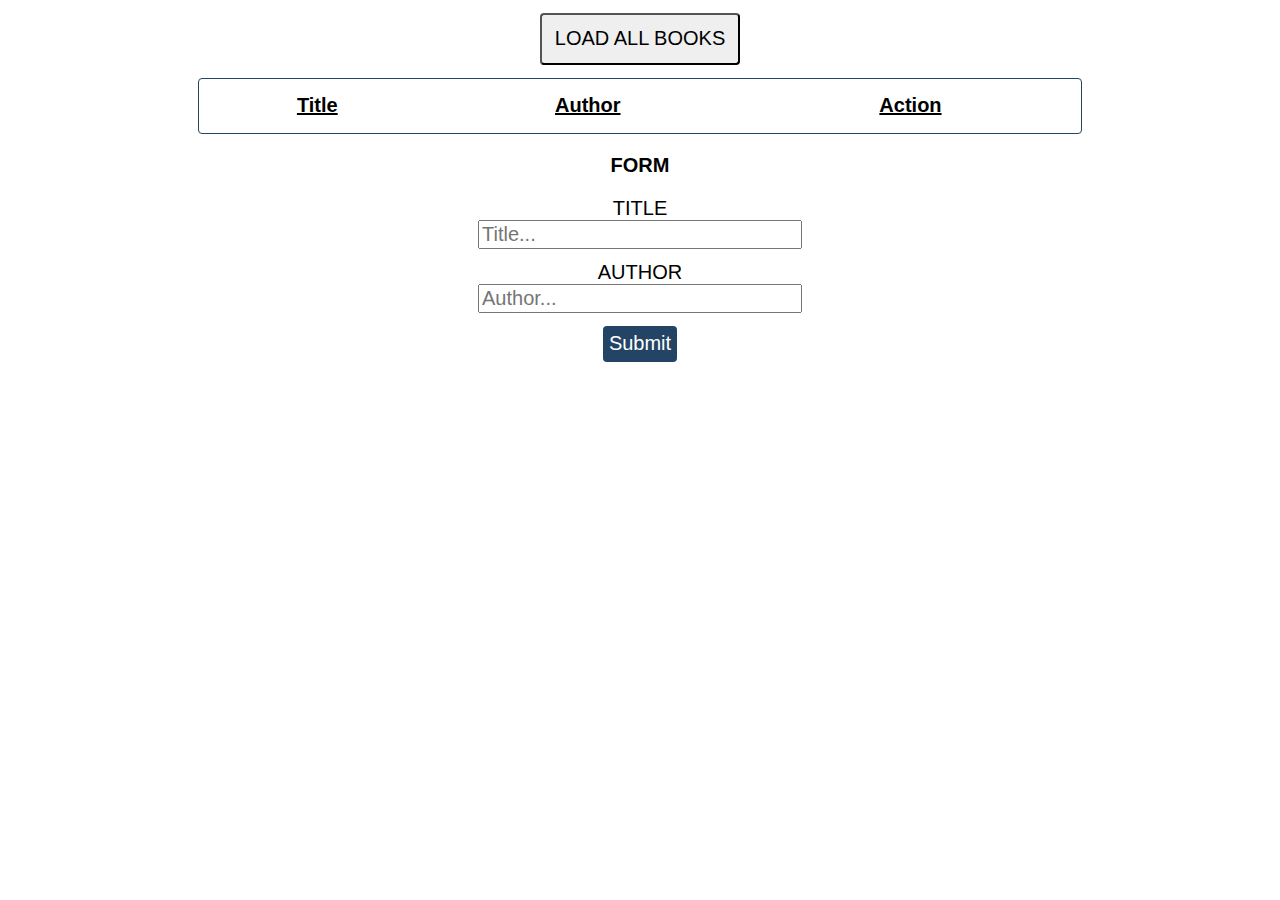
<file: Architecture and Testing/Book-Library/index.html>
<!DOCTYPE html>
<html lang="en">
<head>
    <meta charset="UTF-8">
    <meta name="viewport" content="width=device-width, initial-scale=1.0">
    <meta http-equiv="X-UA-Compatible" content="ie=edge">
    <title>Books</title>
    <link rel="stylesheet" href="./styles.css">
</head>
<body>
    <button id="loadBooks">LOAD ALL BOOKS</button>
    <table>
        <thead>
            <tr>
                <th>Title</th>
                <th>Author</th>
                <th>Action</th>
            </tr>
        </thead>
        <tbody>
     
        </tbody>
    </table>

    <form id="createForm">
        <h3>FORM</h3>
        <label>TITLE</label>
        <input type="text" name="title" placeholder="Title...">
        <label>AUTHOR</label>
        <input type="text" name="author" placeholder="Author...">
        <button>Submit</button>
    </form>

    <form id="editForm">
        <input type="hidden" name="id">
        <h3>Edit FORM</h3>
        <label>TITLE</label>
        <input type="text" name="title" placeholder="Title...">
        <label>AUTHOR</label>
        <input type="text" name="author" placeholder="Author...">
        <button>Save</button>
    </form>
    <script src="./app.js"></script>
</body>
</html>

<!--Feel free to change/update/modify the HTML Structure-->
</file>
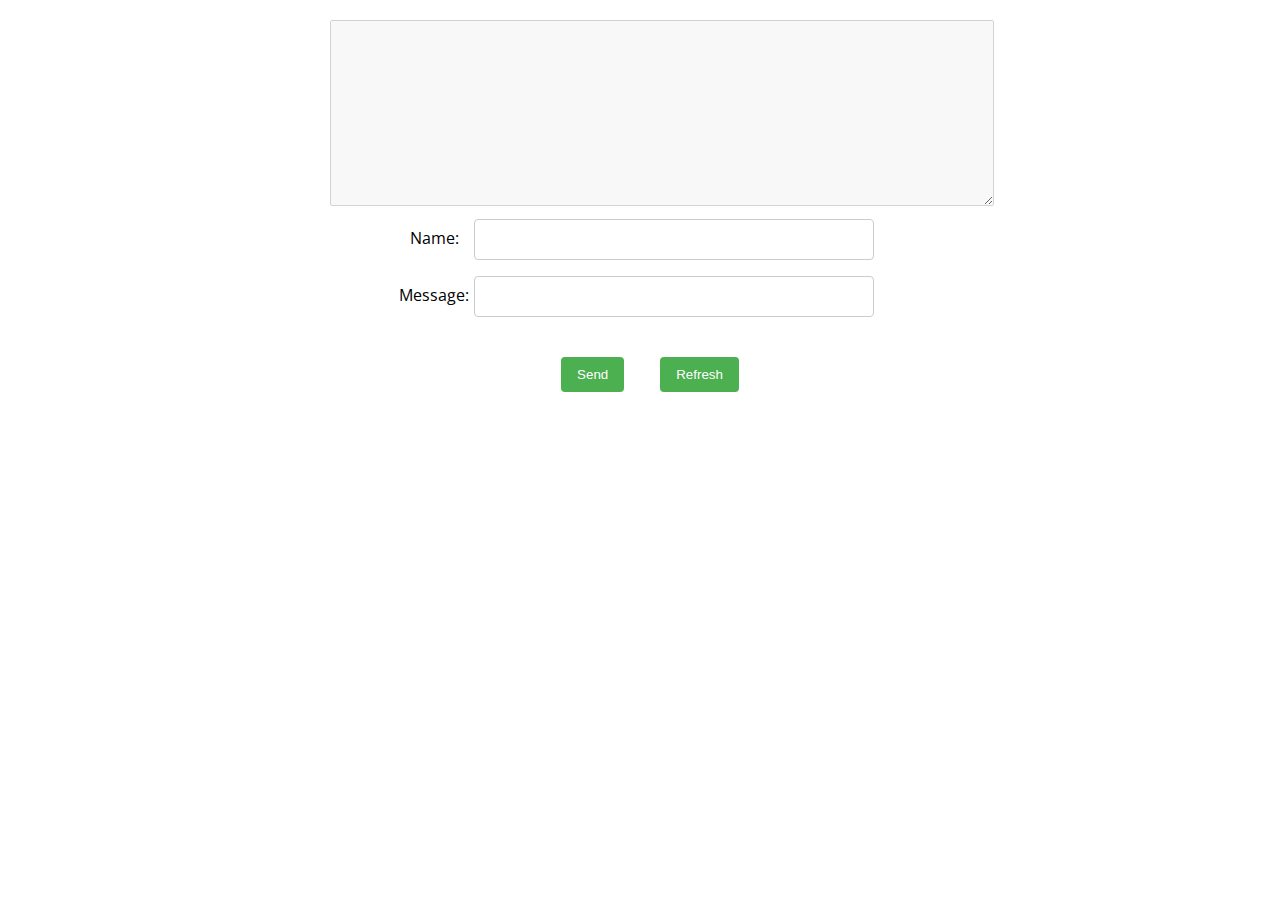
<file: Architecture and Testing/Messenger/index.html>
<!DOCTYPE html>
<html lang="en">

<head>
    <meta charset="UTF-8">
    <title>Messenger</title>
    <link rel="stylesheet" href="./styles.css">
</head>

<body>
    <div id="main">
        <textarea id="messages" cols="80" rows="12" disabled="true"></textarea>
        <div id="controls">
            <label for="author">Name: </label><input id="author" type="text"><br>
            <label for="content">Message: </label><input id="content" type="text">
            <input id="submit" type="button" value="Send">
            <input id="refresh" type="button" value="Refresh">
        </div>
    </div>
    <script src="app.js"></script>
</body>

</html>
</file>
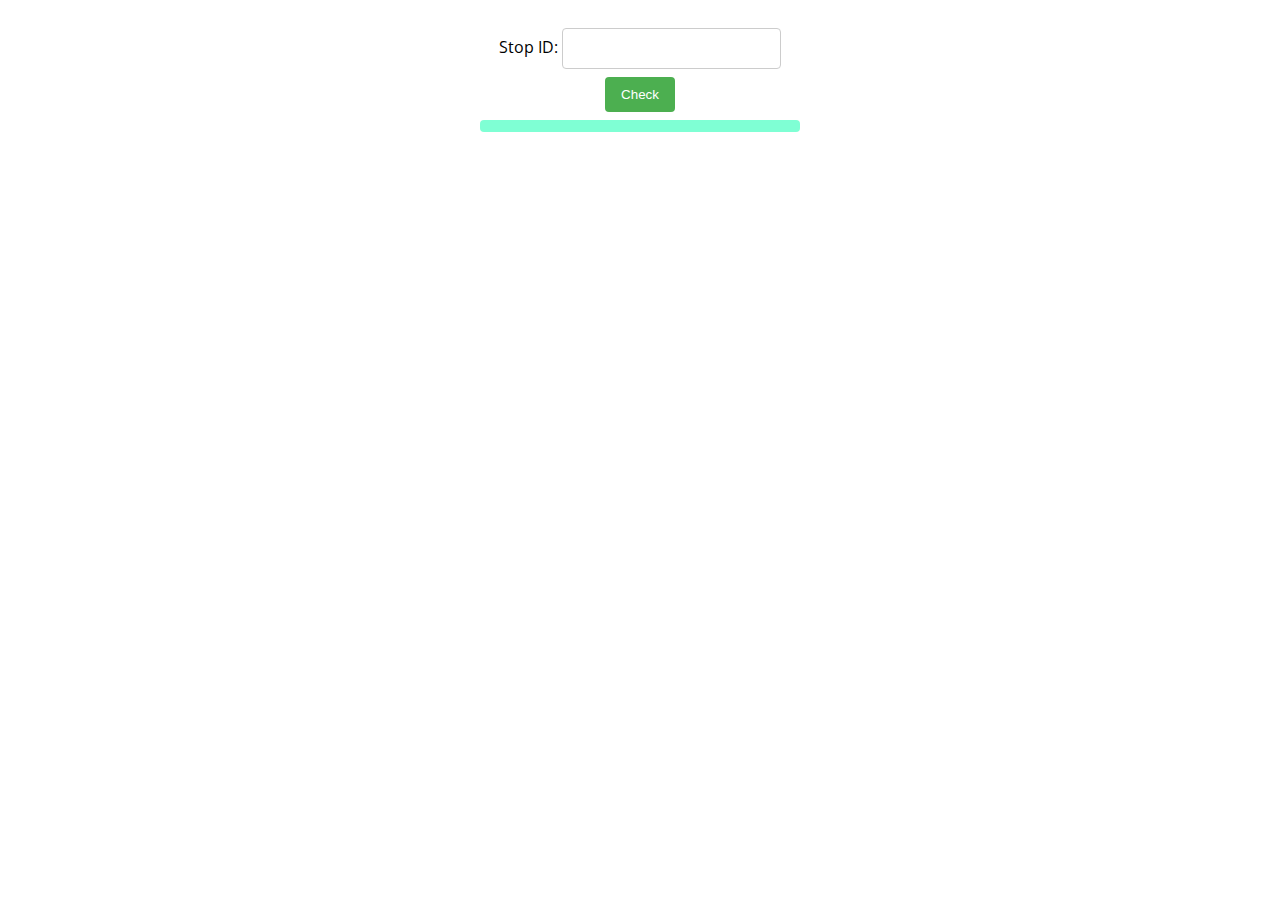
<file: Asynchronous Programming/01.Bus-Stop/index.html>
<!DOCTYPE html>
<html lang="en">

<head>
    <meta charset="UTF-8">
    <title>Bus Stop</title>
    <link rel="stylesheet" href="./styles.css">
</head>

<body>
    <div id="stopInfo" style="width:20em">
        <div>
            <label for="stopId">Stop ID: </label>
            <input id="stopId" type="text">
            <input id="submit" type="button" value="Check" onclick="getInfo()"></div>
        <div id="result">
            <div id="stopName"></div>
            <ul id="buses"></ul>
        </div>
    </div>
    <script src="./app.js"></script>
</body>

</html>
</file>
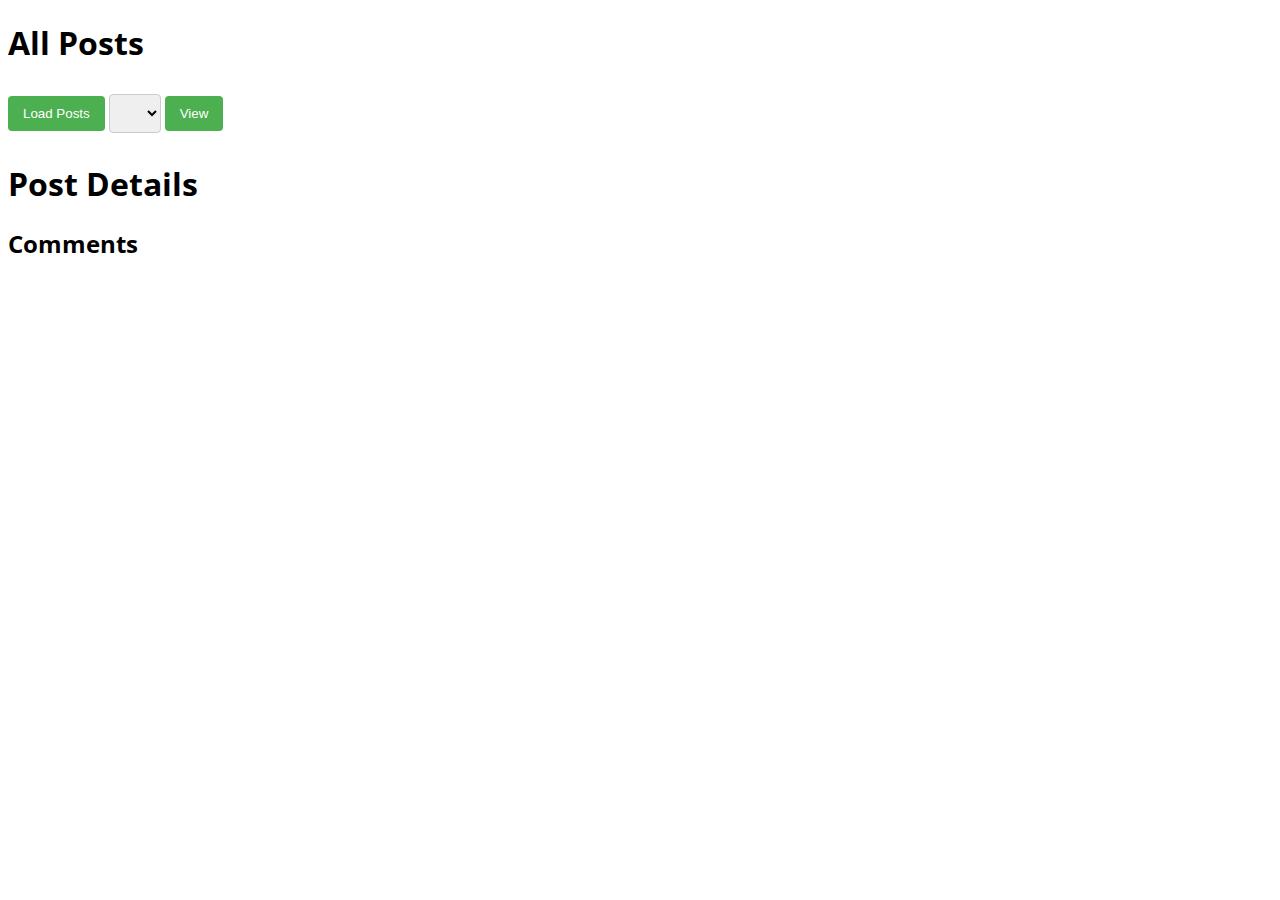
<file: Asynchronous Programming/Blog/index.html>
<!DOCTYPE html>
<html>

<head>
    <meta charset="UTF-8">
    <title>Blog</title>
    <link rel="stylesheet" href="./styles.css">
</head>

<body>
    <h1>All Posts</h1>
    <button id="btnLoadPosts">Load Posts</button>
    <select id="posts"></select>
    <button id="btnViewPost">View</button>
    <h1 id="post-title">Post Details</h1>
    <ul id="post-body"></ul>
    <h2>Comments</h2>
    <ul id="post-comments"></ul>
    <script src="app.js"></script>
</body>

</html>
</file>
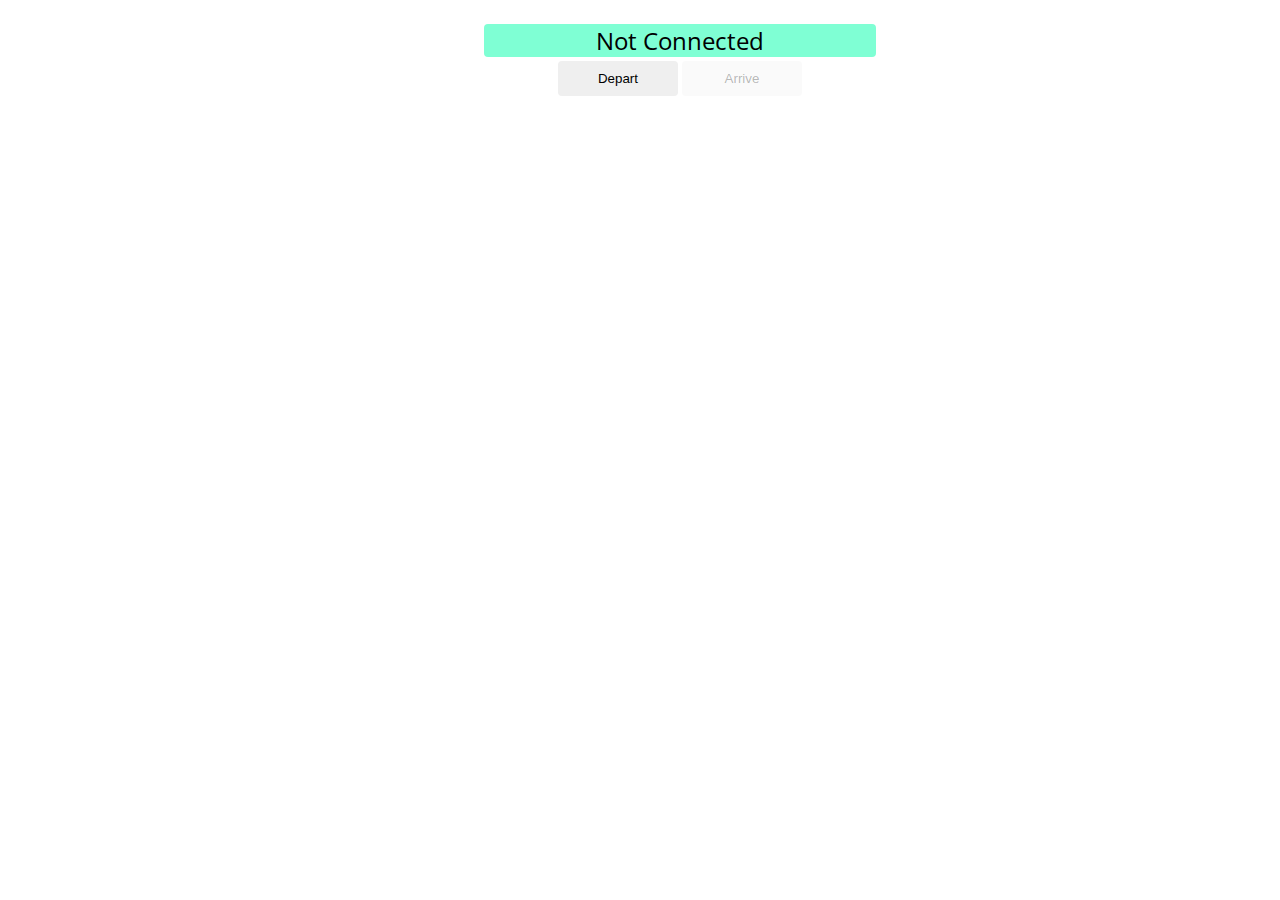
<file: Asynchronous Programming/Bus-Schedule/index.html>
<!DOCTYPE html>
<html lang="en">

<head>
    <meta charset="UTF-8">
    <title>Bus Schedule</title>
    <link rel="stylesheet" href="./styles.css">
</head>

<body>
    <div id="schedule">
        <div id="info"><span class="info">Not Connected</span></div>
        <div id="controls">
            <input id="depart" value="Depart" type="button" onclick="result.depart()">
            <input id="arrive" value="Arrive" type="button" onclick="result.arrive()" disabled="true">
        </div>
    </div>
    <script src="./app.js"></script>
</body>

</html>
</file>
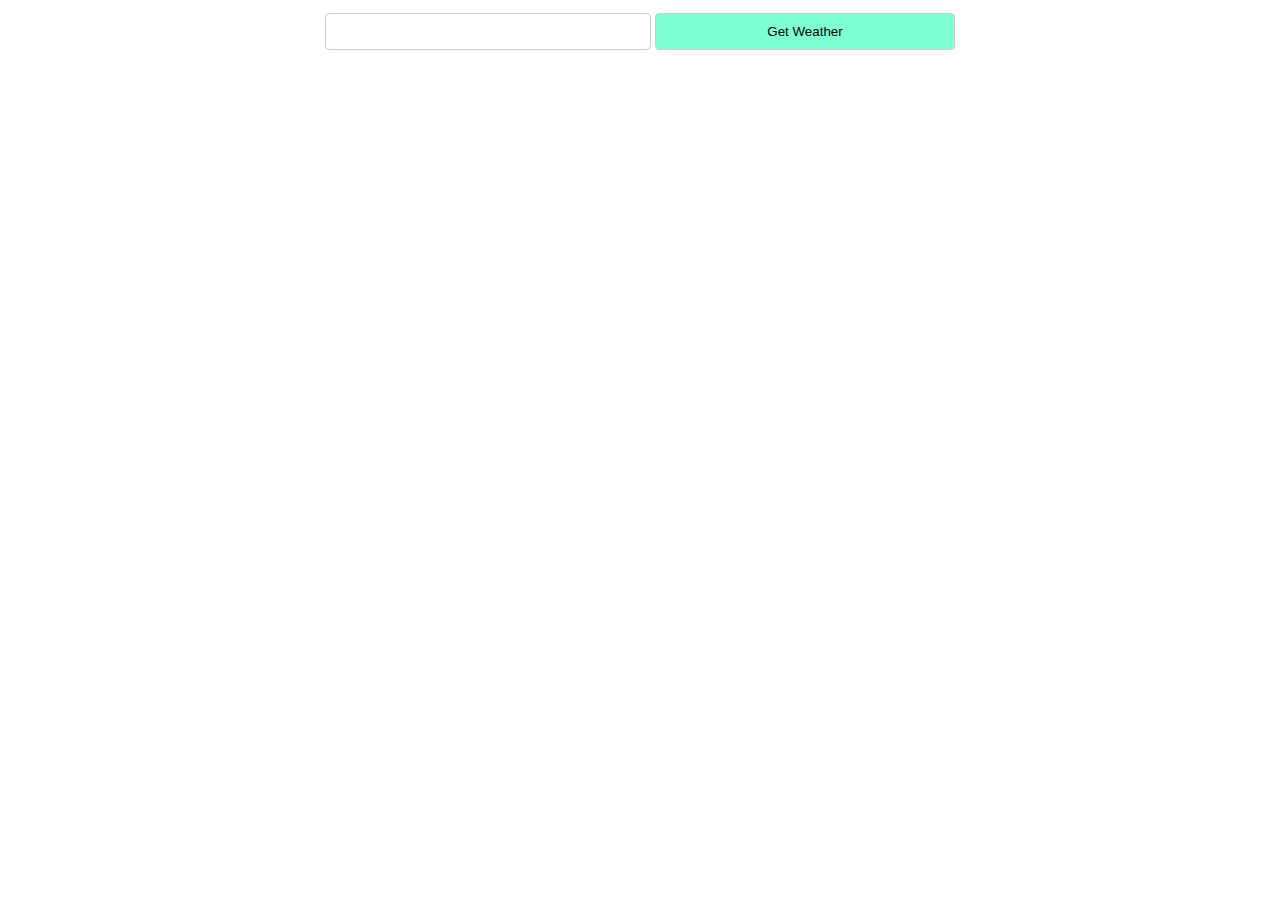
<file: Asynchronous Programming/Forecaster/index.html>
<!DOCTYPE html>
<html lang="en">

<head>
    <meta charset="UTF-8">
    <title>Forecaster</title>
    <link rel="stylesheet" href="./styles.css">
</head>

<body>
    <div id="content">
        <div id="request">
            <input id="location" class='bl' type="text">
            <input id="submit" class="bl" type="button" value="Get Weather">
        </div>
        <div id="forecast" style="display:none">
            <div id="current">
                <div class="label">Current conditions</div>
            </div>
            <div id="upcoming">
                <div class="label">Three-day forecast</div>
            </div>
        </div>
    </div>
    <script src="./app.js"></script>
</body>

</html>
</file>
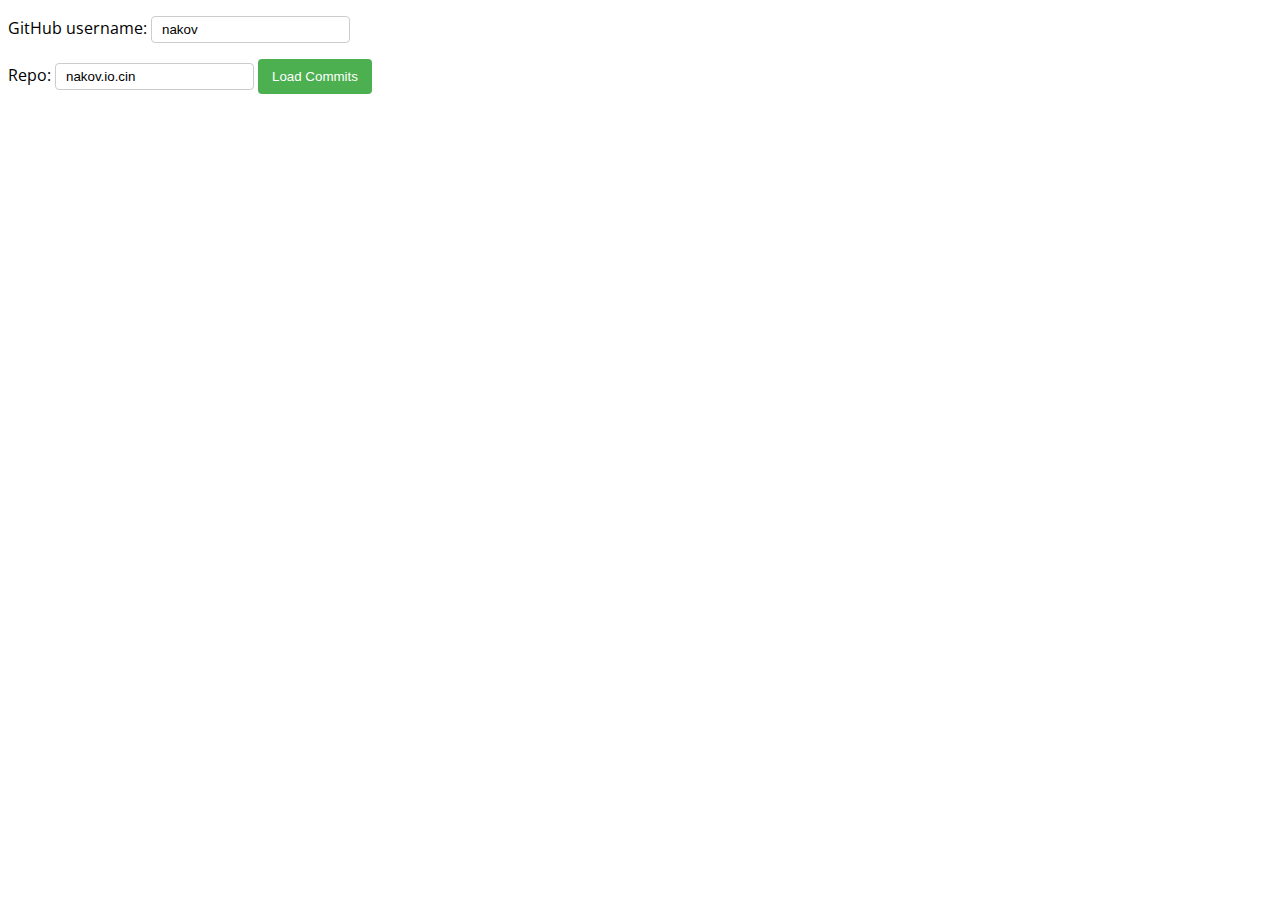
<file: Asynchronous Programming/Gighub-Commits/index.html>
<!DOCTYPE html>
<html lang="en">

<head>
    <meta charset="UTF-8">
    <title>Github Commits</title>
    <link rel="stylesheet" href="./styles.css">
</head>

<body>
    GitHub username:
    <input type="text" id="username" value="nakov" /> <br>
    Repo: <input type="text" id="repo" value="nakov.io.cin" />
    <button onclick="loadCommits()">Load Commits</button>
    <ul id="commits"></ul>
    <script src="./app.js"></script>
</body>

</html>
</file>
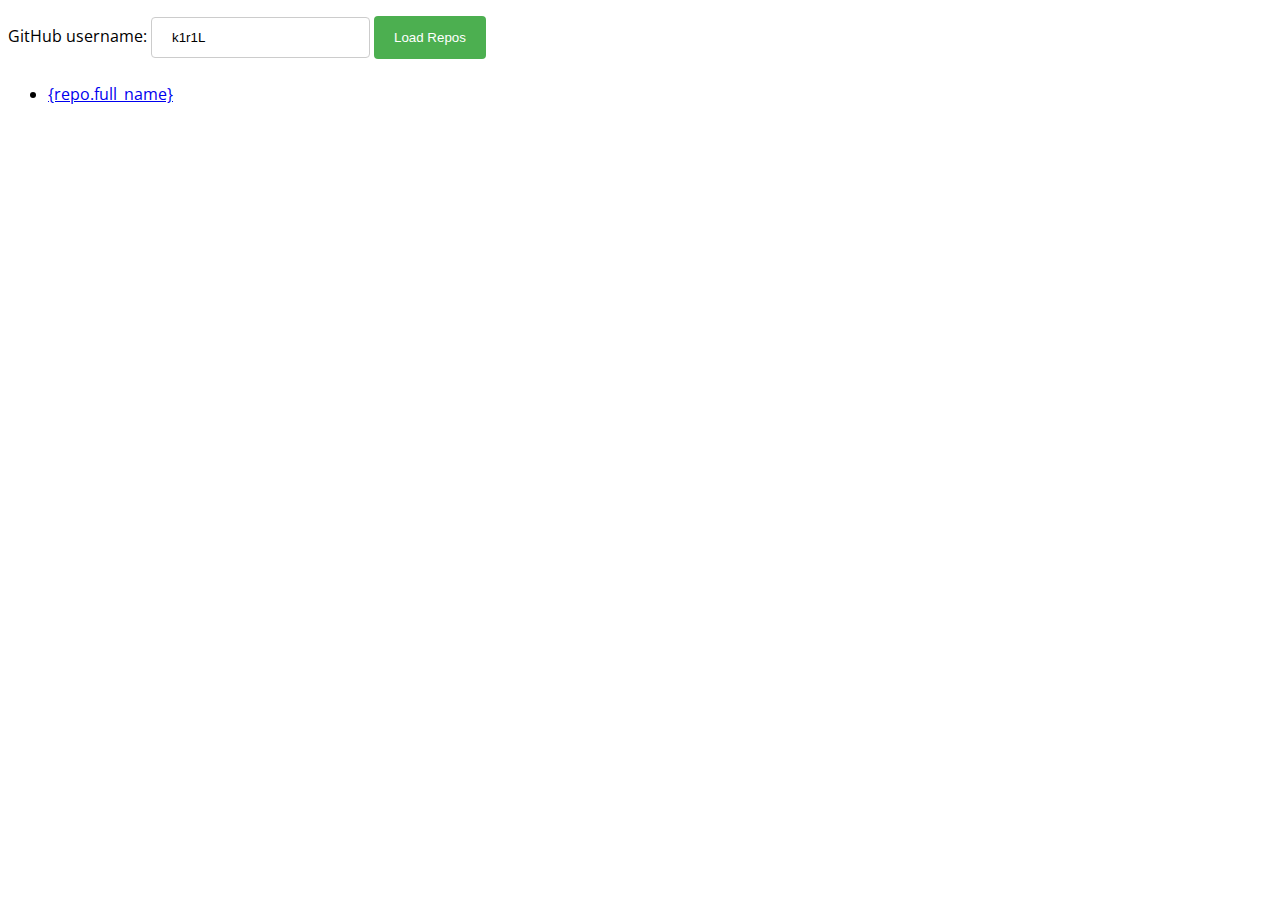
<file: Asynchronous Programming/Github-Repos/index.html>
<!DOCTYPE html>
<html lang="en">

<head>
    <meta charset="UTF-8">
    <meta name="viewport" content="width=device-width, initial-scale=1.0">
    <meta http-equiv="X-UA-Compatible" content="ie=edge">
    <link rel="stylesheet" type="text/css" href="./styles/styles.css" />
    <title>Document</title>
</head>

<body>
    <label for="username">GitHub username:</label>
    <input type="text" id="username" value="k1r1L" />
    <button onclick="loadRepos()">Load Repos</button>
    <ul id="repos">
        <li>
            <a href="{repo.html_url}">
                {repo.full_name}
            </a>
        </li>
    </ul>
<script src="./scripts/app.js"></script>
</body>
</html>
</file>
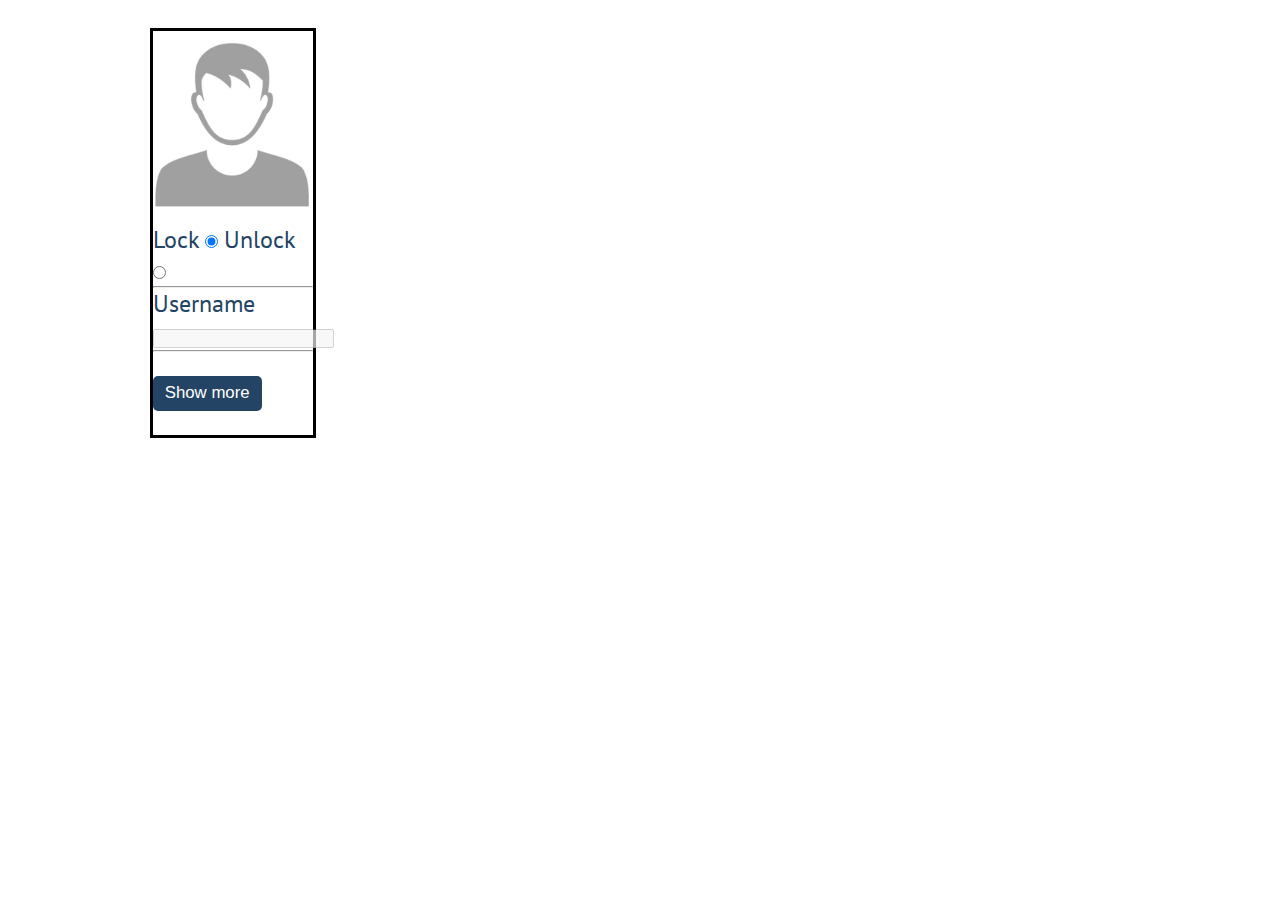
<file: Asynchronous Programming/Locked-Profile/index.html>
<!DOCTYPE html>
<html lang="en">

<head>
	<link rel="stylesheet" href="template.css">
	<title>Locked Profile</title>
</head>

<body>
	<div id="container">
		<main id="main">

			<div class="profile">
				<img src="./iconProfile2.png" class="userIcon" />
				<label>Lock</label>
				<input type="radio" name="user1Locked" value="lock" checked>
				<label>Unlock</label>
				<input type="radio" name="user1Locked" value="unlock"><br>
				<hr>
				<label>Username</label>
				<input type="text" name="user1Username" value="" disabled readonly />
				<div class="hiddenInfo">
					<hr>
					<label>Email:</label>
					<input type="email" name="user1Email" value="" disabled readonly />
					<label>Age:</label>
					<input type="email" name="user1Age" value="" disabled readonly />
				</div>
				
				<button>Show more</button>
			</div>

		</main>
	</div>
	<script src="./app.js"></script>
	<script>
		window.onload = lockedProfile();
	</script>
</body>

</html>
</file>
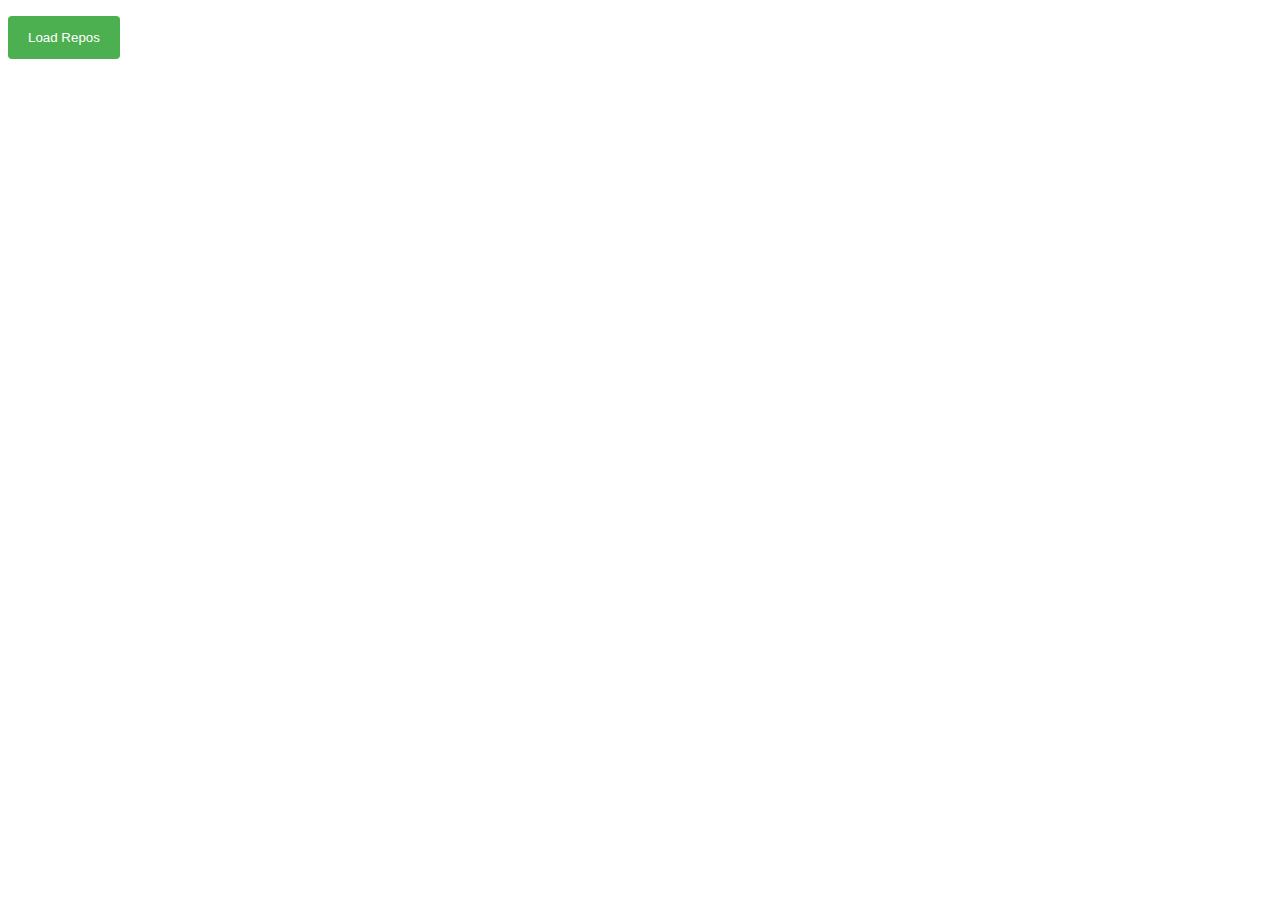
<file: Asynchronous Programming/XHR/index.html>
<!DOCTYPE html>
<html lang="en">

<head>
    <meta charset="UTF-8">
    <meta name="viewport" content="width=device-width, initial-scale=1.0">
    <meta http-equiv="X-UA-Compatible" content="ie=edge">
    <link rel="stylesheet" type="text/css" href="./styles/styles.css" />
    <title>Document</title>
</head>

<body>
    <button onclick="loadRepos()">Load Repos</button>
    <div id="res"></div>
    <script src="./scripts/app.js"></script>
</body>

</html>
</file>
<file: Architecture and Testing/Book-Library/styles.css>
*{
    font-family: 'Gill Sans', 'Gill Sans MT', Calibri, 'Trebuchet MS', sans-serif;
    font-size: 20px;
}

table{
    border:1px solid #234465;
    padding: 1%;
    margin: 0 auto;
    width: 70%;
    border-radius: 4px;
}
table th{
    text-decoration: underline;
    text-align: center;
}
table tbody td{
    text-align: center;
    border-bottom:1px solid black;
    padding: 0.5%;
}

table tbody tr:nth-child(even){
    background-color: #234465;
    color: white
}

table tbody tr:nth-child(odd){
    color: #234465;
    border-bottom: 1px solid black;
}

table tbody tr:nth-child(odd) button{
    background: #234465;
    color:white;
}

table tbody tr:nth-child(even) button{
    background: white;
    color:#234465;
}

table tr td:not(:last-child):hover{
    text-decoration: underline;
}

table button{
    border: none;
    padding: 5px;
    border-radius: 5px;
    margin-left: 8%;
}

table button:hover{
    text-decoration: underline;
}

button#loadBooks{
    margin: 0 auto;
    display:block;
    padding:1%;
    margin-top: 1%;
    margin-bottom: 1%;
    border-radius: 4px;
}


label, input{
    display:block;
    margin: 0 auto;
}

form input{
    margin-bottom: 1%;
    width: 25%;
}

form{
    display: block;
    margin: 0 auto;
    text-align: center;
}

form button{
    margin: 0 auto;
    display:block;
    margin-top: 1%;
    margin-bottom: 1%;
    border-radius: 4px;
    background-color: #234465;
    color:white;
    border: none;
    padding: 0.5%;
}

#editForm {
    display: none;
}
</file>
<file: Architecture and Testing/Messenger/styles.css>
@import url(https://fonts.googleapis.com/css?family=Open+Sans);
input[type=text] {
    padding: 12px 20px;
    margin: 8px 0;
    display: inline-block;
    border: 1px solid #ccc;
    border-radius: 4px;
    box-sizing: border-box;
}
input[type=button] {
    background-color: #4CAF50;
    color: white;
    padding: 10px 16px;
    border: none;
    border-radius: 4px;
    cursor: pointer;
    display: block;
}
input[type=button]:hover {
    background-color: #45a049;
}
body {
    margin: auto;
    text-align: center;
    padding: 20px;
    font-family: 'Open Sans', serif;
}
label {
    display: inline-block;
    width: 5em;
}
#author,
#content {
    width: 30em;
}
#controls {
    width: 38em;
}
#submit, #refresh {
    display: inline-block;
}
#submit { 
    margin: 32px;
}

#main{
	width: 50%;
	margin: 0 auto;
}
</file>
<file: Asynchronous Programming/01.Bus-Stop/styles.css>
@import url(https://fonts.googleapis.com/css?family=Open+Sans);
input[type=text] {
    padding: 12px 20px;
    margin: 8px 0;
    display: inline-block;
    border: 1px solid #ccc;
    border-radius: 4px;
    box-sizing: border-box;
}
input[type=button] {
    background-color: #4CAF50;
    color: white;
    padding: 10px 16px;
    border: none;
    border-radius: 4px;
    cursor: pointer;
}
input[type=button]:hover {
    background-color: #45a049;
}
body {
    margin: auto;
    width: 25%;
    text-align: center;
    padding: 20px;
    font-family: 'Open Sans', serif;
}
#stopName {
    font-size: 1.5em;
    margin: 8px 0;
    font-weight: 400;
    padding: 0.25em;
    border-radius: 4px;
    background-color: aquamarine;
}
</file>
<file: Asynchronous Programming/Blog/styles.css>
@import url(https://fonts.googleapis.com/css?family=Open+Sans);
body {
    font-family: 'Open Sans', serif;
}
select {
    padding: 10px 15px;
    margin: 8px 0;
    display: inline-block;
    border: 1px solid #ccc;
    border-radius: 4px;
}
button {
    background-color: #4CAF50;
    color: white;
    padding: 10px 15px;
    margin: 8px 0;
    border: none;
    border-radius: 4px;
    cursor: pointer;
}
</file>
<file: Asynchronous Programming/Bus-Schedule/styles.css>
@import url(https://fonts.googleapis.com/css?family=Open+Sans);
        input[type=text] {
            padding: 12px 20px;
            margin: 8px 0;
            display: inline-block;
            border: 1px solid #ccc;
            border-radius: 4px;
            box-sizing: border-box;
        }
        input[type=button] {
            padding: 10px 16px;
            border: none;
            border-radius: 4px;
            cursor: pointer;
        }
        body {
            margin: auto;
            width: 25%;
            text-align: center;
            padding: 20px;
            font-family: 'Open Sans', serif;
        }
        #schedule {
            text-align: center;
            width: 400px;
        }
        input {
            width: 120px;
        }
        #info {
            background-color: aquamarine;
            border: 1px none black;
            border-radius: 4px;
            margin: 0.25em;
        }
        .info {
            font-size: 1.5em;
            padding: 0.25em;
        }
</file>
<file: Asynchronous Programming/Forecaster/styles.css>
#content {
    width: 75%;
    margin: 0 auto;
}

div.forecasts {
    display: inline-block;
    width: 30%;
    border: 1px solid aquamarine;
    border-radius: 4px;
    margin: 2% 2% 0.5% 0.5%;
}

div.forecast-info {
    border: 1px solid aquamarine;
    border-radius: 4px;
    margin-bottom: 1%;
}

#request {
    text-align: center;
}

.bl {
    width: 300px;
}

#current {
    text-align: center;
    font-size: 2em;
}

#upcoming {
    text-align: center;
}

.condition {
    text-align: left;
    display: inline-block;
}

.symbol {
    font-size: 4em;
    display: inline-block;
}

.forecast-data {
    display: block;
}

.upcoming {
    display: inline-block;
    margin: 1.5em;
}

.label {
    margin-top: 1em;
    font-size: 1.5em;
    background-color: aquamarine;
    font-weight: 400;
}

input {
    padding: 10px 12px;
    margin: 5px 0;
    display: inline-block;
    border: 1px solid #ccc;
    border-radius: 4px;
}

input[type=button] {
    background-color: aquamarine;
}
</file>
<file: Asynchronous Programming/Gighub-Commits/styles.css>
@import url(https://fonts.googleapis.com/css?family=Open+Sans);
body {
  font-family: "Open Sans", serif;
}
input[type=text] {
    padding: 5px 10px;
    margin: 8px 0;
    display: inline-block;
    border: 1px solid #ccc;
    border-radius: 4px;
}
button {
  background-color: #4caf50;
  color: white;
  padding: 10px 14px;
  margin: 8px 0;
  border: none;
  border-radius: 4px;
  cursor: pointer;
}
</file>
<file: Asynchronous Programming/Github-Repos/styles/styles.css>
@import url(https://fonts.googleapis.com/css?family=Open+Sans);
body {
  font-family: "Open Sans", serif;
}
button {
  background-color: #4caf50;
  color: white;
  padding: 14px 20px;
  margin: 8px 0;
  border: none;
  border-radius: 4px;
  cursor: pointer;
}
input[type=text] {
   padding: 12px 20px;
   margin: 8px 0;
   display: inline-block;
   border: 1px solid #ccc;
   border-radius: 4px;
}
</file>
<file: Asynchronous Programming/Locked-Profile/template.css>
@import url("https://fonts.googleapis.com/css?family=Lato");
@import url("https://fonts.googleapis.com/css?family=PT+Sans");
* {
  margin: 0;
  padding: 0;
  box-sizing: border-box;
}
html {
  font-family: "PT sans", sans-serif;
  font-size: 24px;
  color: #234465;
}
body {
  display: flex;
  flex-direction: column;
  margin: 0;
  min-height: 100vh;
  flex-wrap: wrap;
}
#main {
  background-size: cover;
  margin-top: 1%;
}

#exercise {
  width: 70%;
  float: left;
  padding: 1rem 0 1rem 1rem;
}
main:after {
  display: block;
  content: "";
  clear: both;
}

input[type="button"],
button {
  padding: 0.3rem 0.5rem;
  font-size: 0.7em;
  margin: 1rem 0 1rem 0;
  border: none;
  color: white;
  background: #234465;
  border-radius: 5px;
  outline: none;
}

.profile {
  border: 3px solid black;
  display: inline-block;
  margin-left: 11.7%;
  width: 13%;
  vertical-align: top;
  margin-top: 15px;
}

#down {
  border: 3px solid black;
  display: inline-block;
  margin-left: 19.9%;
  width: 13%;
  vertical-align: top;
  margin-top: 15px;
}

.userIcon {
  width: 99%;
  height: auto;
  margin: 0 auto;
}

.hiddenInfo input{
  display: inline-block;
  width: 100%;
}

.hiddenInfo input {
  width: 100%;
}

.hiddenInfo > input, .hiddenInfo > label {
  display: none;
}
</file>
<file: Asynchronous Programming/XHR/styles/styles.css>
@import url(https://fonts.googleapis.com/css?family=Open+Sans);
      body {
        font-family: "Open Sans", serif;
      }
      button {
        background-color: #4caf50;
        color: white;
        padding: 14px 20px;
        margin: 8px 0;
        border: none;
        border-radius: 4px;
        cursor: pointer;
      }
      button:hover {
        background-color: #45a049;
      }
</file>
